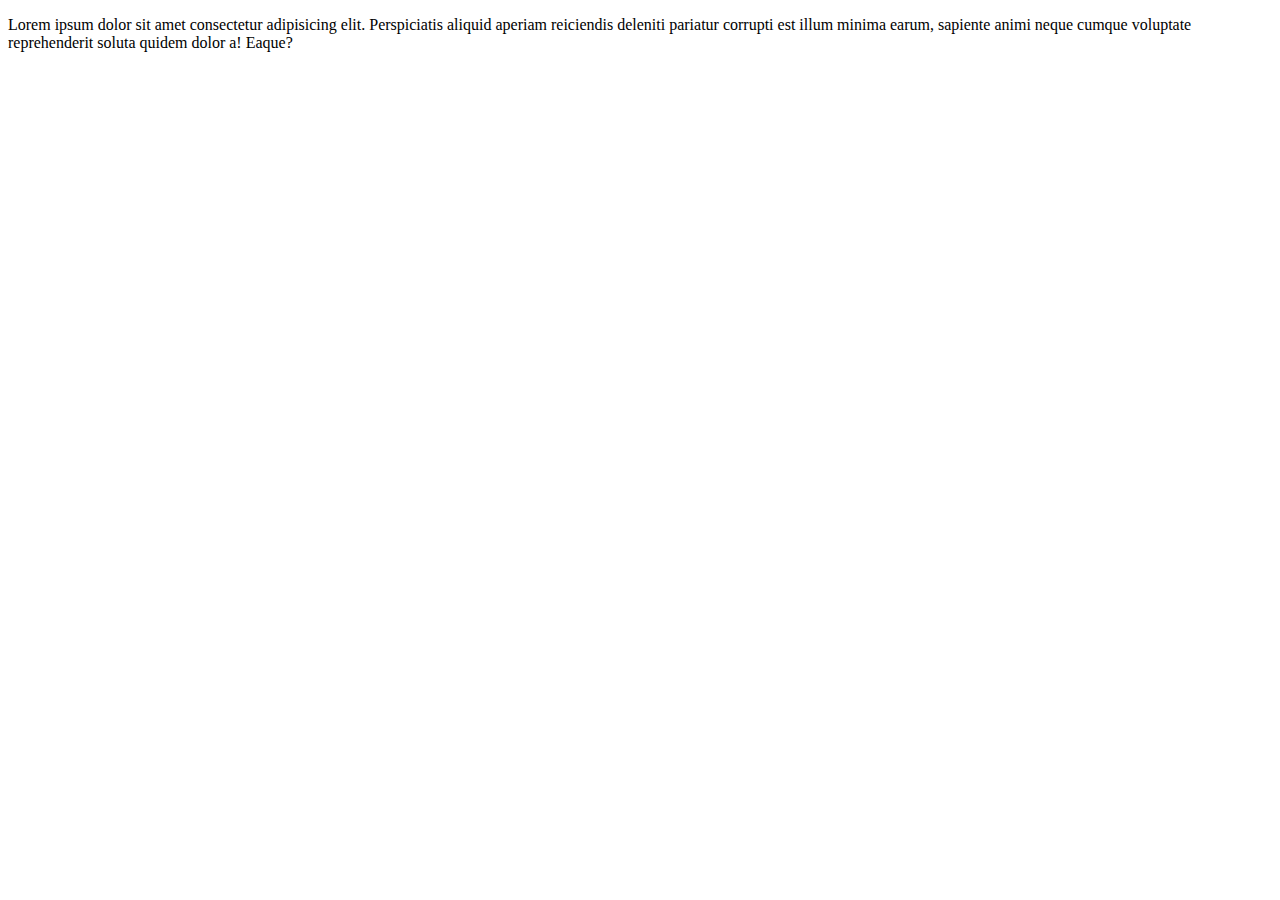
<file: index.html>
<!DOCTYPE html>
<html lang="en">
<head>
    <meta charset="UTF-8">
    <meta http-equiv="X-UA-Compatible" content="IE=edge">
    <meta name="viewport" content="width=device-width, initial-scale=1.0">
    <title>hola</title>
</head>
<body>
  
    <p>Lorem ipsum dolor sit amet consectetur adipisicing elit. Perspiciatis aliquid aperiam reiciendis deleniti pariatur corrupti est illum minima earum, sapiente animi neque cumque voluptate reprehenderit soluta quidem dolor a! Eaque?</p>

</body>
</html>
</file>
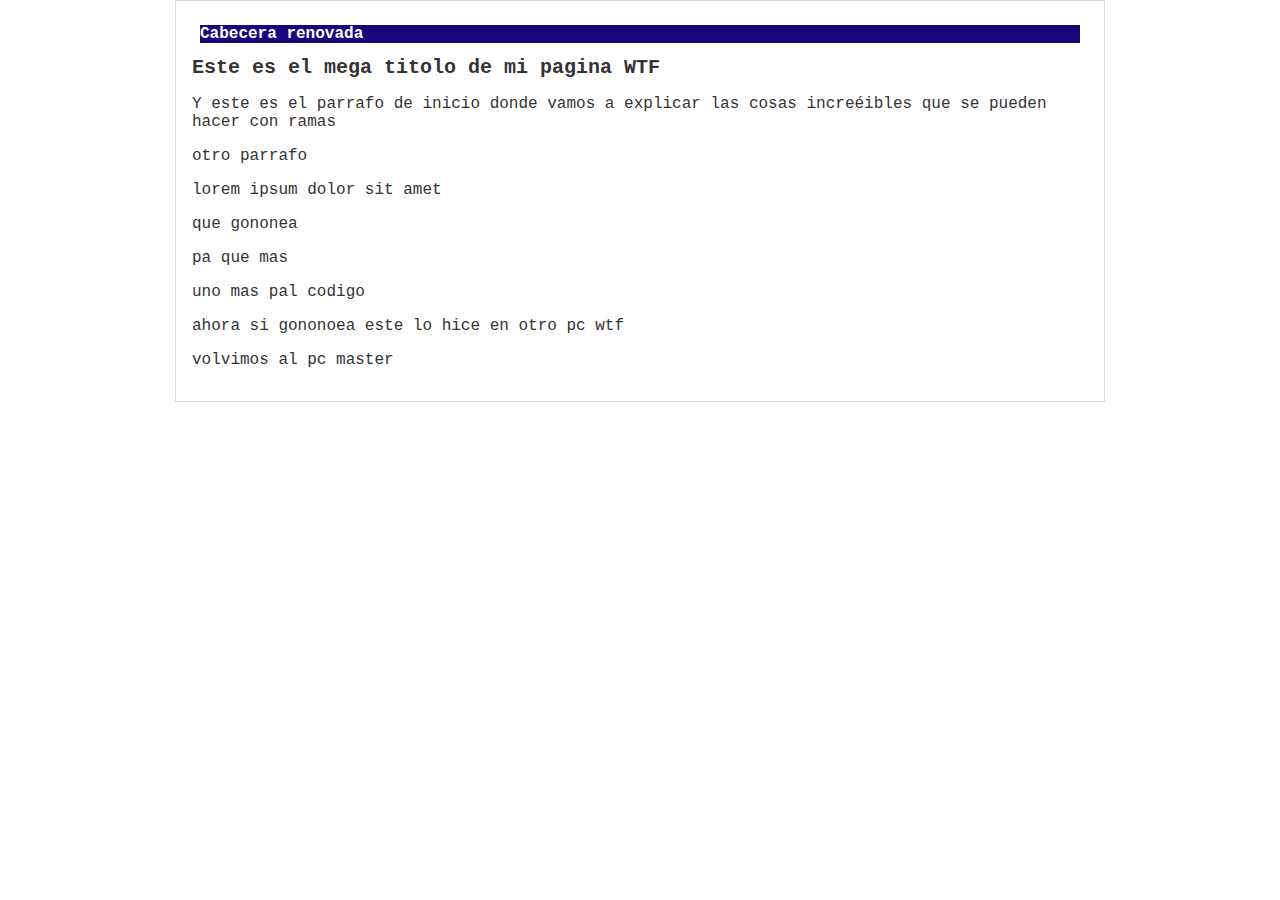
<file: blogpost.html>
<html>
    <head>
        <title>El titulo del post</title>
        <link rel="stylesheet" href="css/estilos.css" />
    </head>
    <body>
        <div id="container">
            <div id="cabecera">
                Cabecera renovada
            </div>
            <div id="post">
                <h1>Este es el mega titolo de mi pagina WTF</h1>
                <p>Y este es el parrafo de inicio donde vamos a explicar las cosas increéibles que se pueden hacer con ramas</p>
                <p>otro parrafo</p>
                <p>lorem ipsum dolor sit amet</p>
                <p>que gononea</p>
                <p>pa que mas</p>
                <p>uno mas pal codigo</p>
                <p>ahora si gononoea este lo hice en otro pc wtf</p>
                <p>volvimos al pc master</p>
            </div>
        </div>
    </body>
</html>
</file>
<file: css/estilos.css>
body
{
    color: #333;
    text-align: center;
    font-family: courier;
    font-size: 16px;
    margin: 0;
    padding: 0;
}
#cabecera{
    background-color: rgb(24, 6, 124);
    color: white;
    font-weight: bold;
    margin: 0;
    margin: 0.5em;
    
}
#container
{
    width: 70%;
    padding: 1em;
    text-align: left;
    border: 1px solid #DDD;
    margin: 0 auto;
}

#container h1
{
    font-size: 20px;
}
</file>
